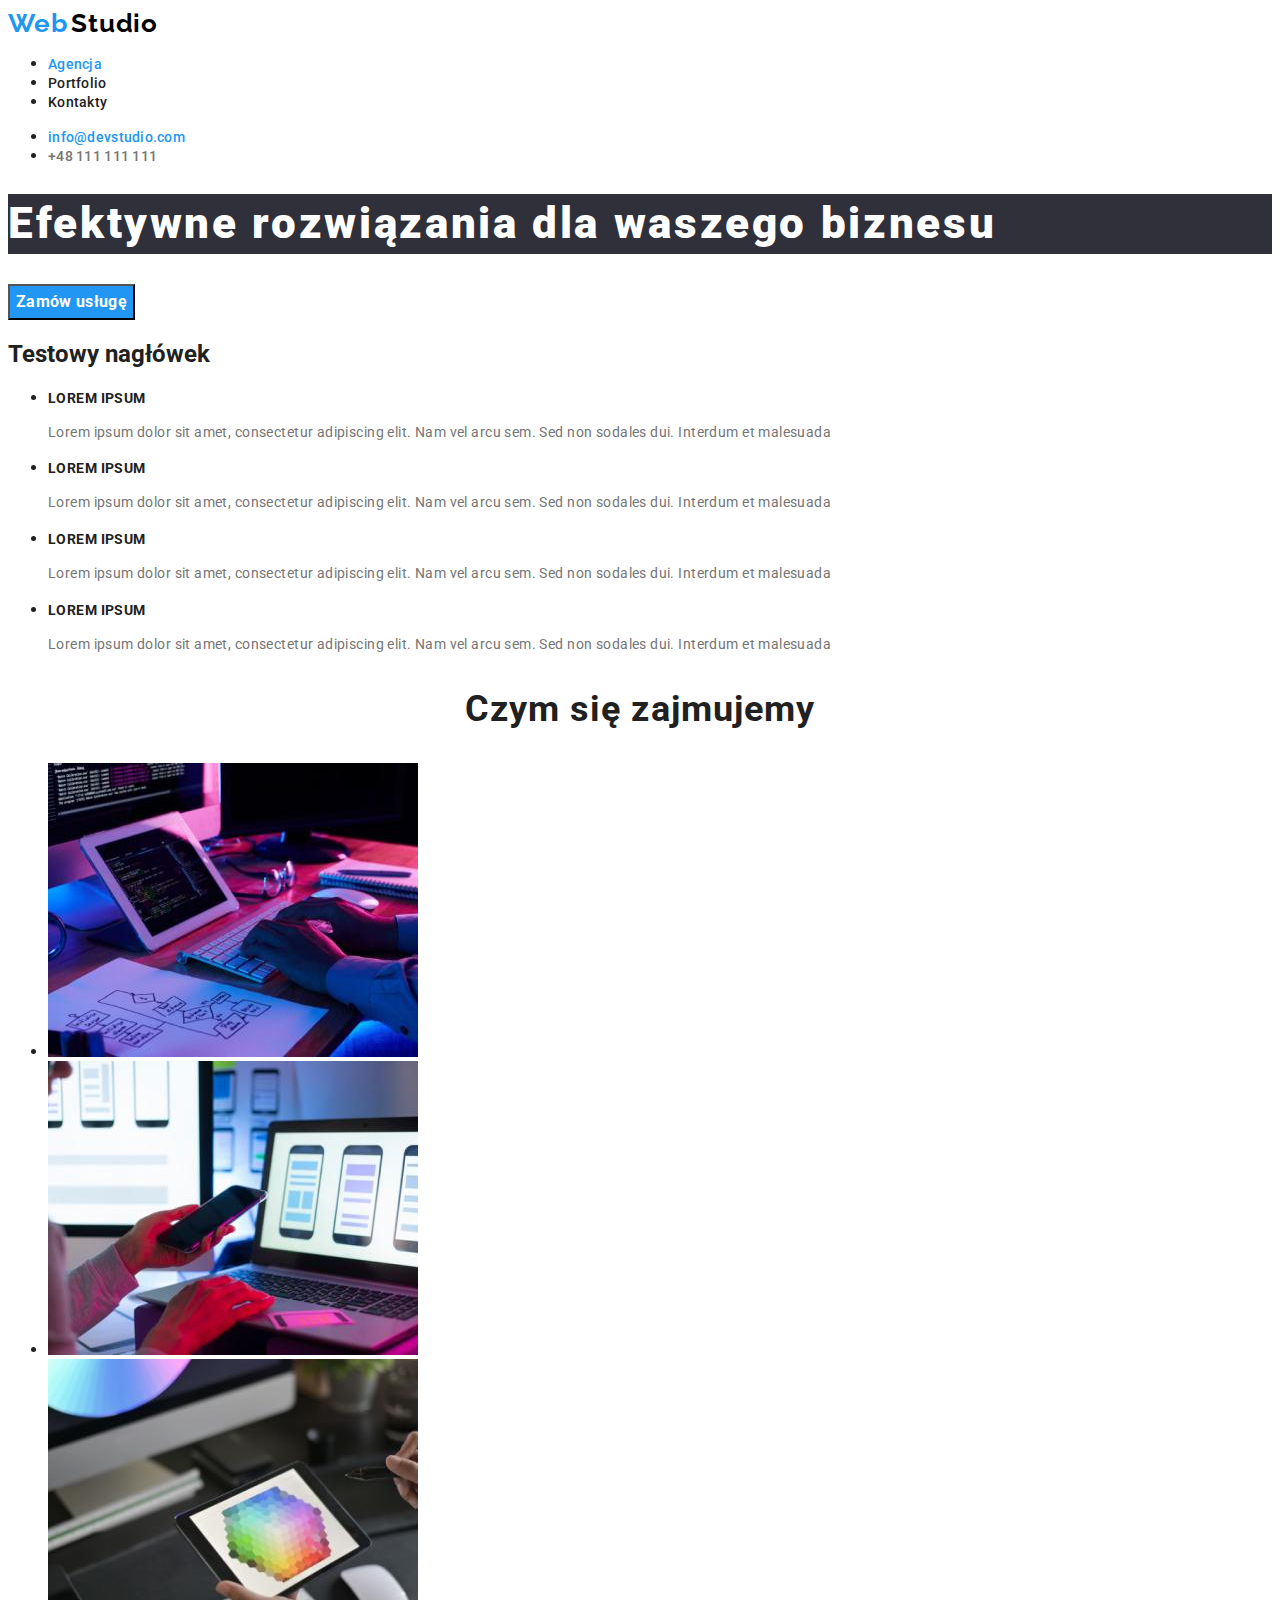
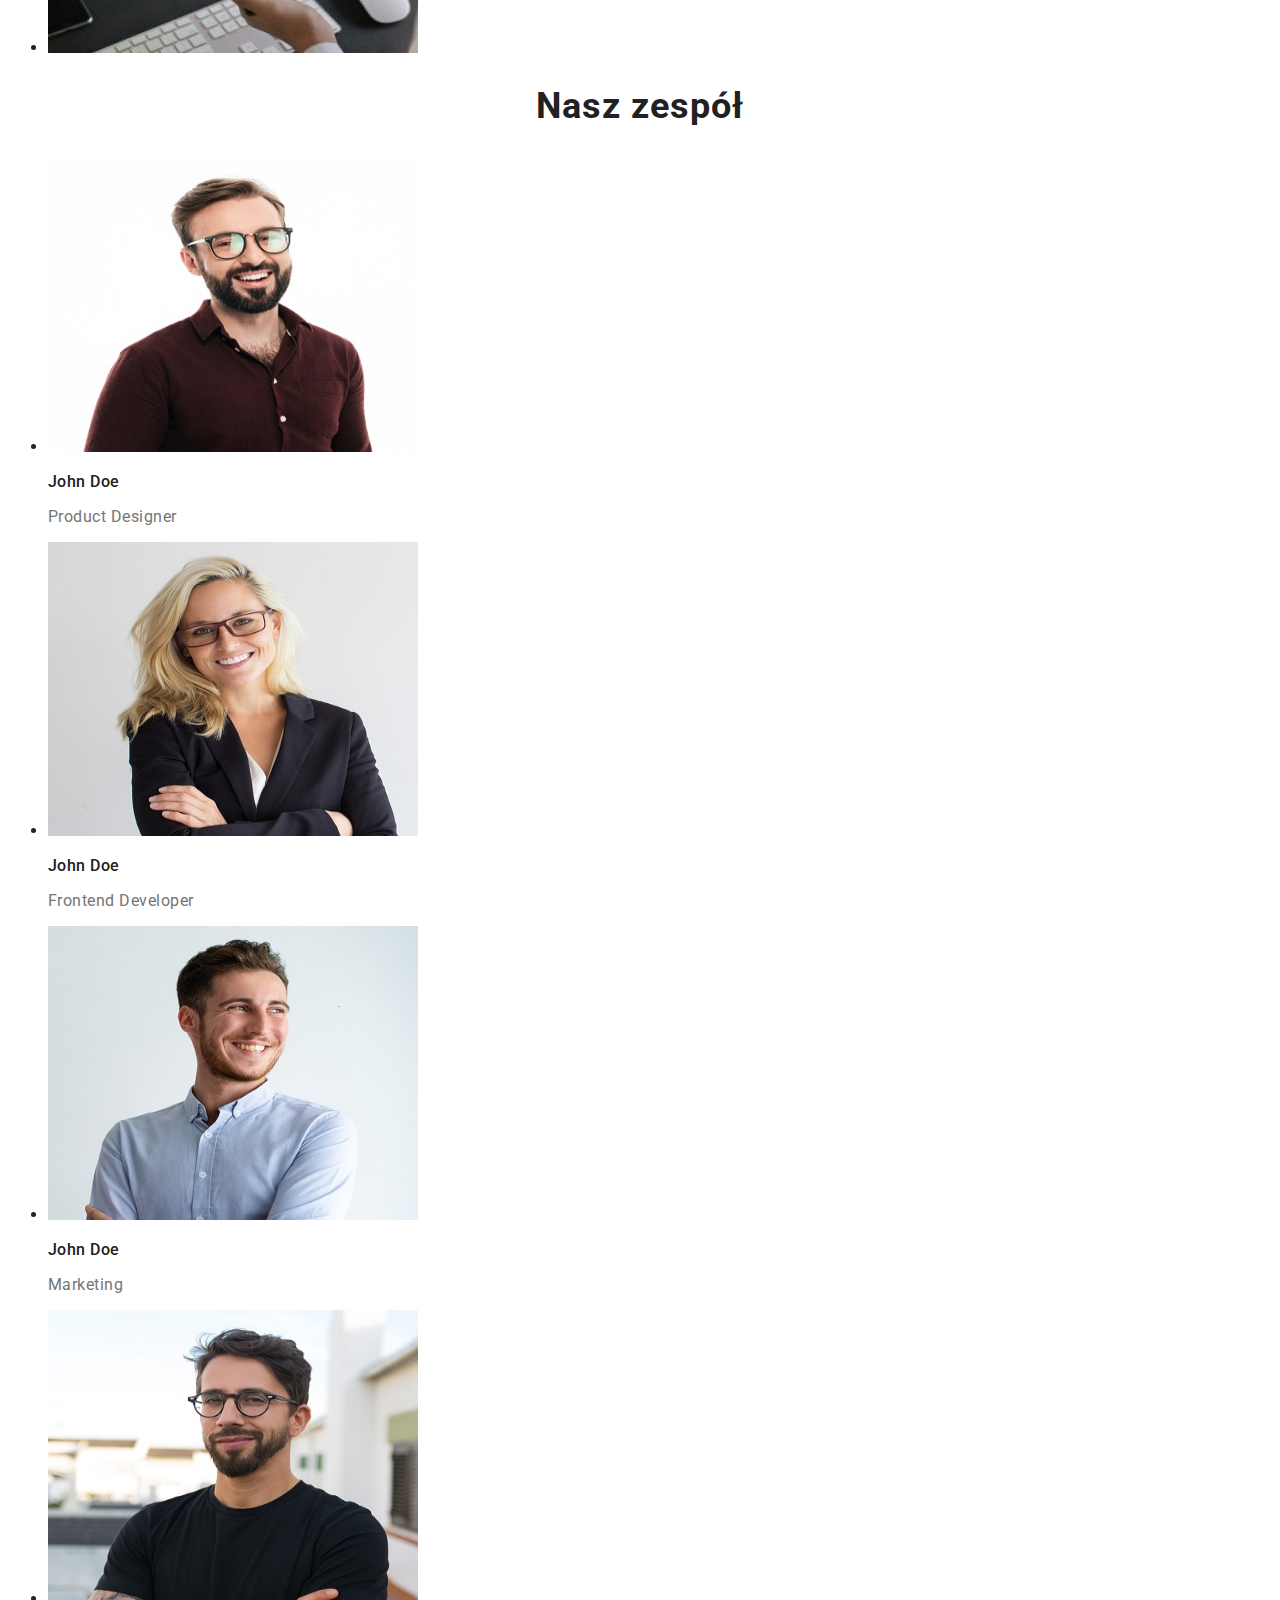
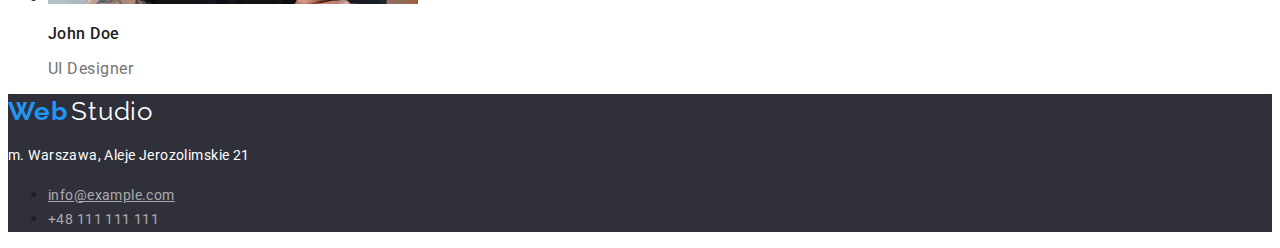
<file: index.html>
<!DOCTYPE html>
<html lang="pl">
<head>
    <meta charset="UTF-8">
    <meta http-equiv="X-UA-Compatible" content="IE=edge">
    <meta name="viewport" content="width=device-width, initial-scale=1.0">
    <link rel="stylesheet" href="css/style.css">
    <link rel="preconnect" href="https://fonts.googleapis.com">
    <link rel="preconnect" href="https://fonts.gstatic.com" crossorigin>
    <link href="https://fonts.googleapis.com/css2?family=Raleway:wght@700&amp;family=Roboto:wght@400;500;700;900&amp;display=swap" rel="stylesheet">
    <title>Studio</title>
</head>
<body>
<header>
    <a href="./index.html " class="logo">
        <span class="logoName1">Web</span>
        <span class="logoName2">Studio</span>
    </a>
    <nav>
        <ul>
            <li><a href="#" class="a2">Agencja</a></li>
            <li><a href="#" class="a">Portfolio</a></li>
            <li><a href="#" class="a">Kontakty</a></li>
        </ul>
    </nav>
<ul>
    <li><a href="mailto:info@devstudio.com" class="a2">info@devstudio.com</a></li>
    <li><a href="tel:+48111111111" class="adress">+48 111 111 111</a></li>
</ul>
</header>
<main>
<section>
<h1 class="logo3">Efektywne rozwiązania dla waszego biznesu</h1> <button type="button" class="button3">Zamów usługę</button>
</section>
<section>
    <h2>Testowy nagłówek</h2>
<ul>
    <li>
        <h3 class="h3_v2">LOREM IPSUM</h3>
        <p class="p2">Lorem ipsum dolor sit amet, consectetur adipiscing elit. Nam vel arcu sem. Sed non sodales dui. Interdum et malesuada</p>
    </li>
    <li>
        <h3 class="h3_v2">LOREM IPSUM</h3>
        <p class="p2">Lorem ipsum dolor sit amet, consectetur adipiscing elit. Nam vel arcu sem. Sed non sodales dui. Interdum et malesuada</p>
    </li>
    <li>
        <h3 class="h3_v2">LOREM IPSUM</h3>
        <p class="p2">Lorem ipsum dolor sit amet, consectetur adipiscing elit. Nam vel arcu sem. Sed non sodales dui. Interdum et malesuada</p>
    </li>
    <li>
        <h3 class="h3_v2">LOREM IPSUM</h3>
        <p class="p2">Lorem ipsum dolor sit amet, consectetur adipiscing elit. Nam vel arcu sem. Sed non sodales dui. Interdum et malesuada</p>
    </li>
</ul>
</section>
<section>
<h2 class="title">Czym się zajmujemy</h2>
<ul>
<li><img src="images/praca.jpg" width="370" height="294" alt="Praca przy biurku">
</li>
<li><img src="images/imgg.jpg" width="370" height="294" alt="Praca z telefonem">
</li>
<li><img src="images/tablet.jpg" width="370" height="294" alt="Praca z tabletem">
</li>
</ul>
</section>
<section>
<div>
<h2 class="title2">Nasz zespół</h2>
<ul>
<li><img src="images/bordo.jpg" width="370" height="294" alt="Pan w bordowej koszuli">
<h3 class="name">John Doe</h3>
<p class="work">Product Designer</p>
</li>
<li><img src="images/pani.jpg" width="370" height="294" alt="Pani w marynarce">
<h3 class="name">John Doe</h3>
<p class="work">Frontend Developer</p>
</li>
<li><img src="images/biala.jpg" width="370" height="294" alt="Pan w bialej koszuli">
<h3 class="name">John Doe</h3>
<p class="work">Marketing</p>
</li>
<li><img src="images/img.jpg" width="370" height="294" alt="Pan w czarnej koszulce">
<h3 class="name">John Doe</h3>
<p class="work">UI Designer</p>
</li>
</ul>
</div>
</section>
</main>
<footer style="background-color:#2F303A;">
    <a href="./index.html " class="logo">
        <span class="logoFooter1">Web</span>
        <span class="logoFooter2">Studio</span>
    </a>
    <address>
    <p class="adress2">m. Warszawa, Aleje Jerozolimskie 21</p>
    <ul>
        <li><a href="mailto:info@example.com" class="adress3">info@example.com</a></li>
        <li><a href="tel:+48111111111" class="adress4">+48 111 111 111</a></li>
    </ul>
    </address>
    </footer>
    </body>
    </html>
</file>
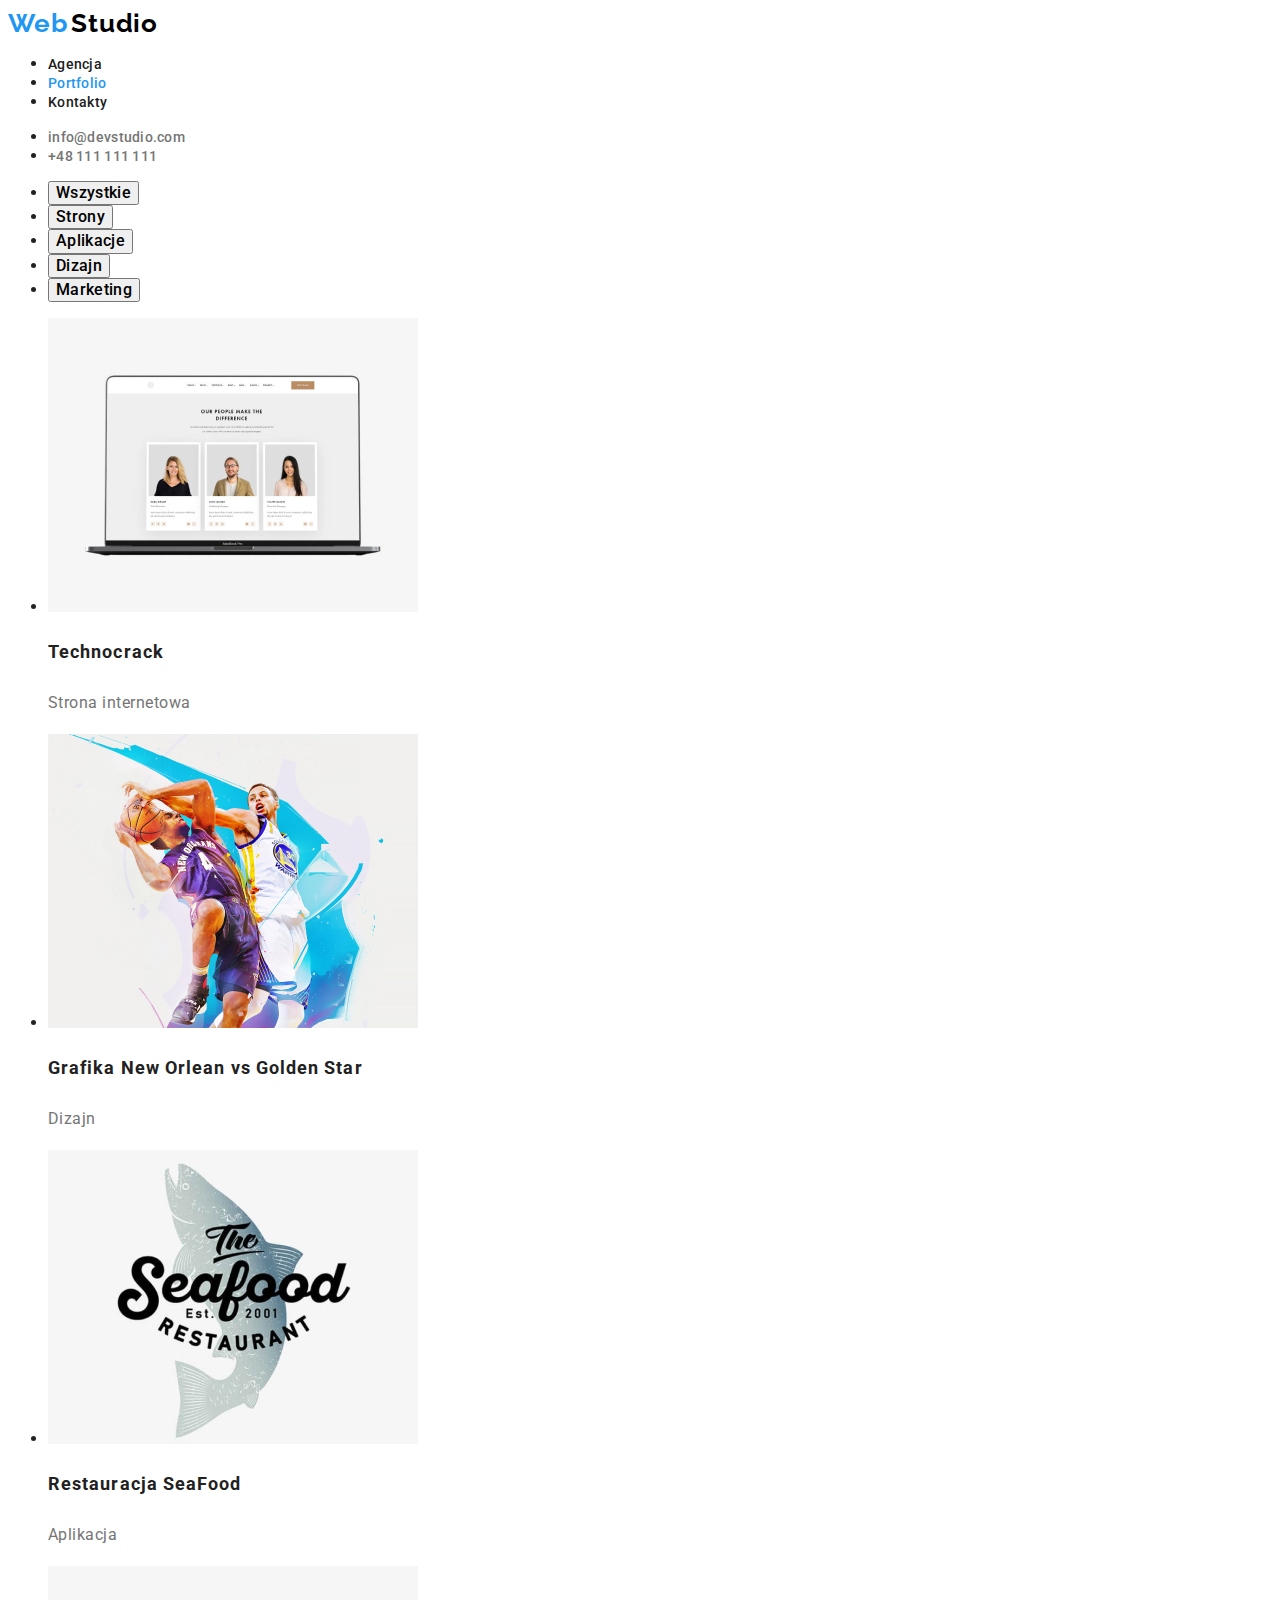
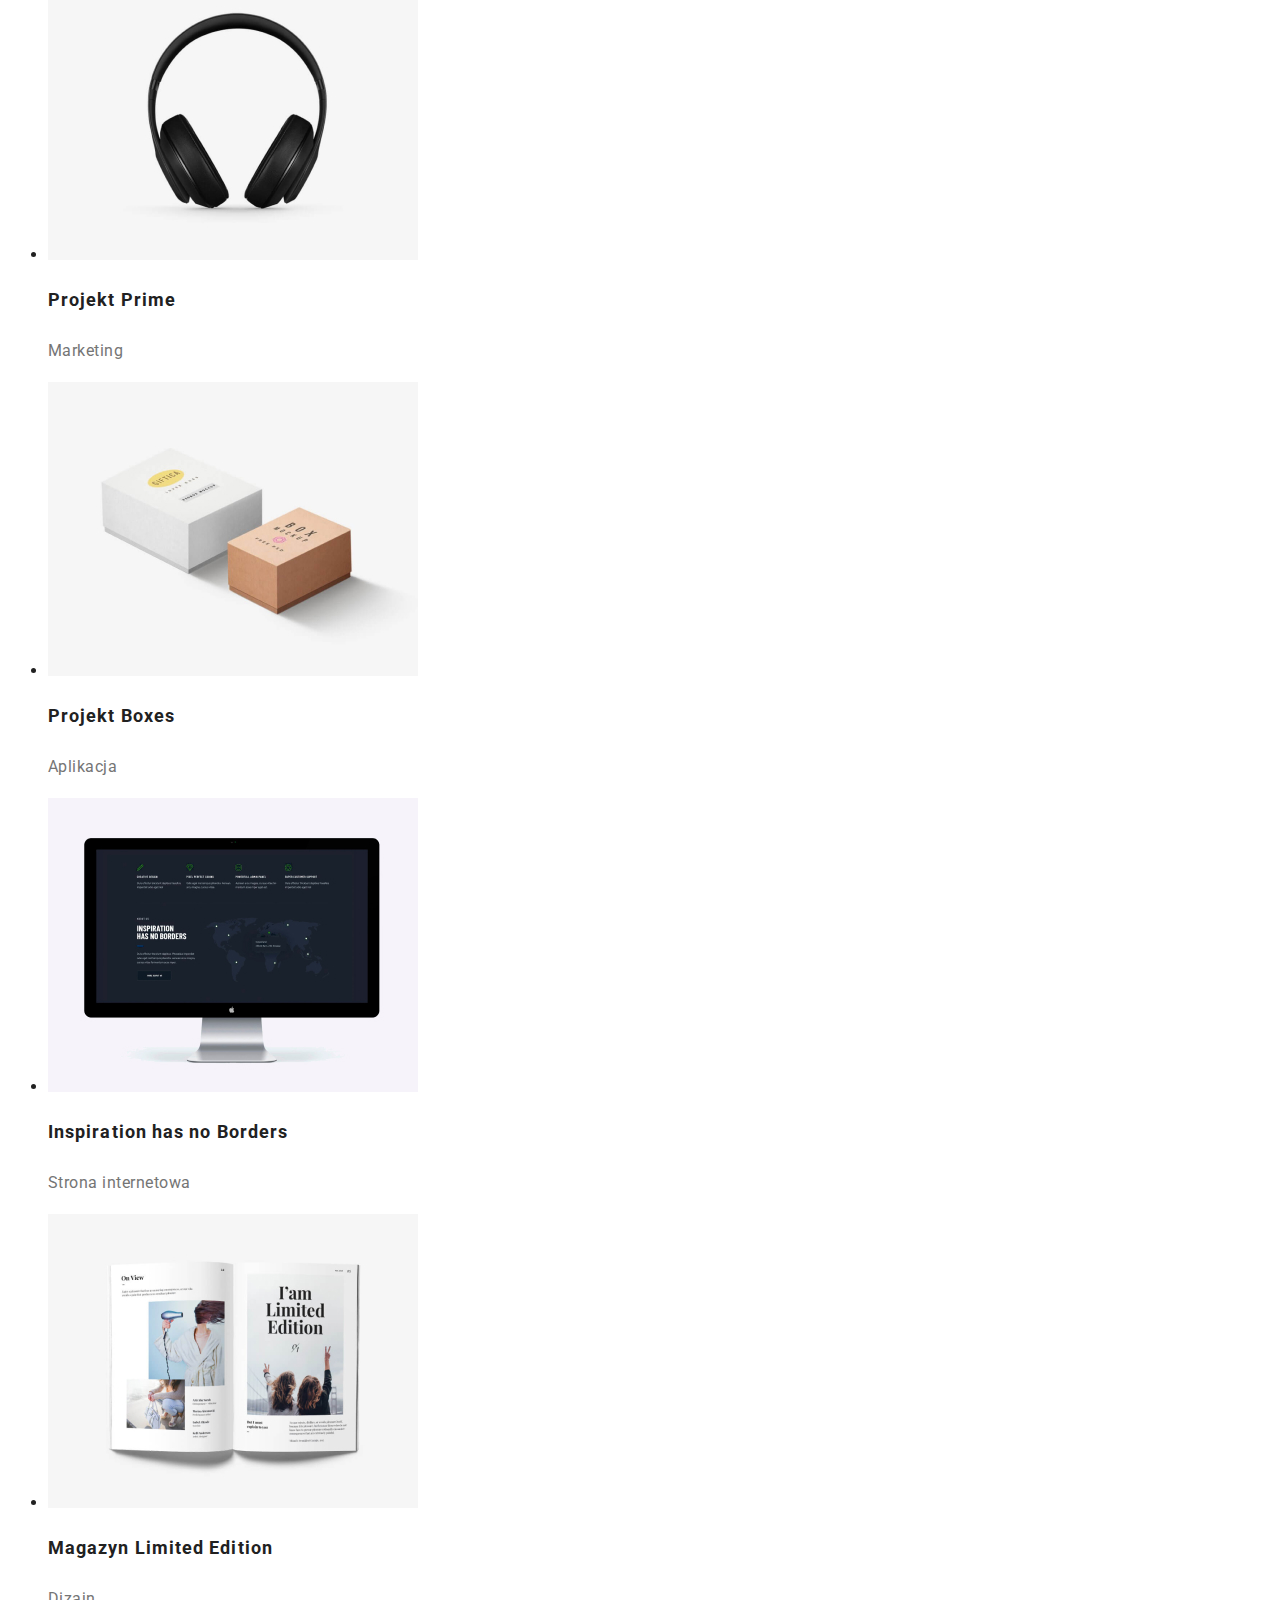
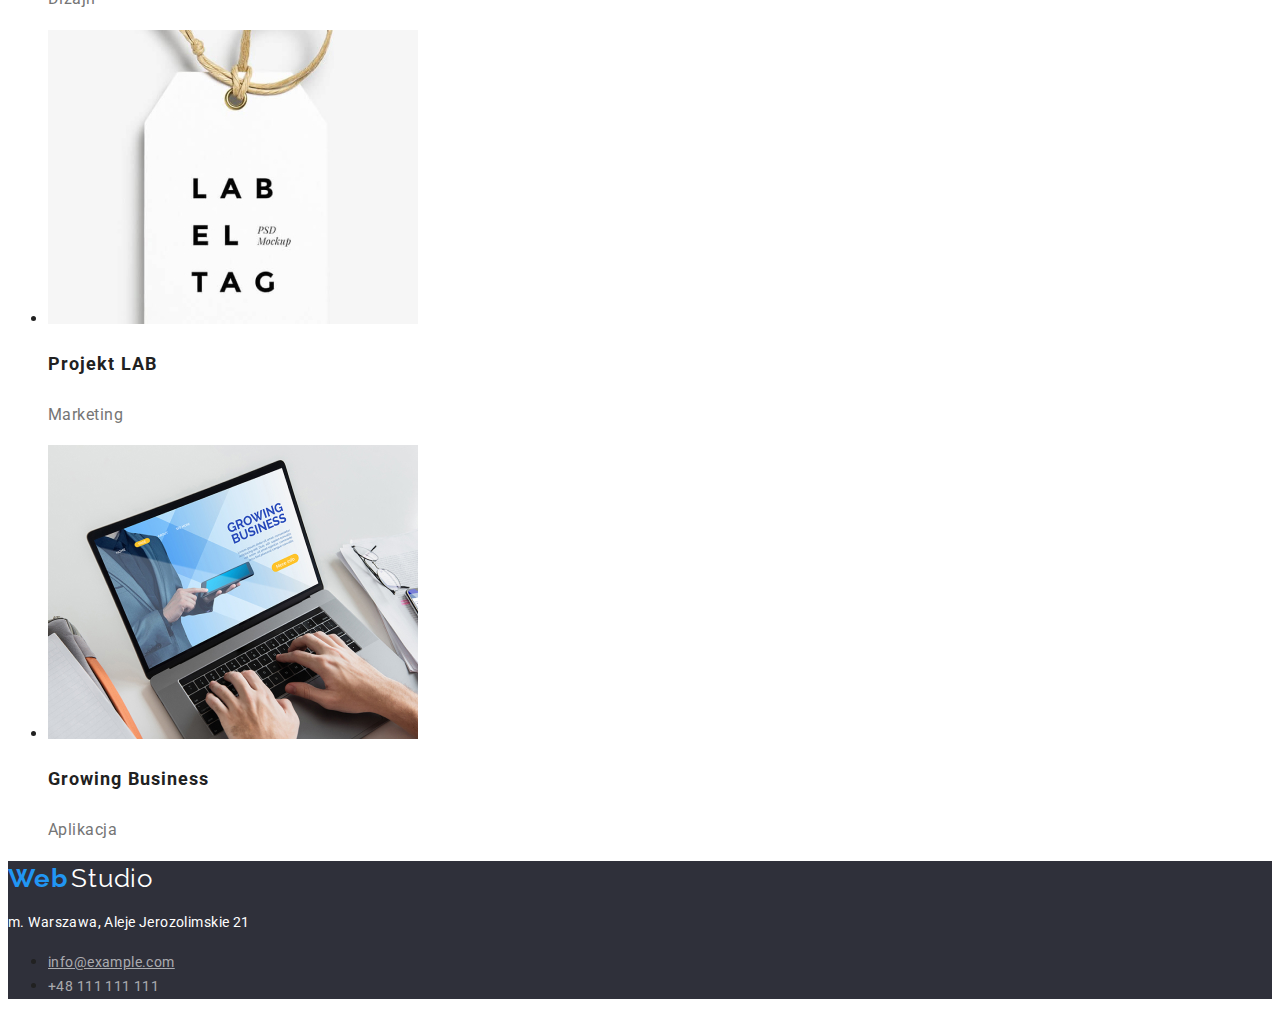
<file: portfolio.html>
<!DOCTYPE html>
<html lang="pl">
<head>
    <meta charset="UTF-8">
    <meta http-equiv="X-UA-Compatible" content="IE=edge">
    <meta name="viewport" content="width=device-width, initial-scale=1.0">
    <link rel="stylesheet" href="css/style.css">
    <link rel="preconnect" href="https://fonts.googleapis.com">
    <link rel="preconnect" href="https://fonts.gstatic.com" crossorigin>
    <link href="https://fonts.googleapis.com/css2?family=Raleway:wght@700&amp;family=Roboto:wght@400;500;700;900&amp;display=swap" rel="stylesheet">
    <title>Portoflio</title>
</head>
<body>
    <header>
        <a href="./index.html" class="logo">
            <span class="logoName1">Web</span>
            <span class="logoName2">Studio</span>
        </a>
    <nav>
        <ul>
            <li><a href="#" class="a">Agencja</a></li>
            <li><a href="#" class="a2">Portfolio</a></li>
            <li><a href="#" class="a">Kontakty</a></li>
        </ul>
    </nav>
<ul>
    <li><a href="mailto:info@devstudio.com" class="adress" class="interactive-contact">info@devstudio.com</a></li>
    <li><a href="tel:+48111111111" class="adress" class="interactive-contact">+48 111 111 111</a></li>
</ul>
</header>
<main>
<section>
<ul>
    <li><button type="button" class="button2" class="interactive-blue">Wszystkie</button></li>
    <li><button type="button" class="button2" class="interactive-white">Strony</button></li>
    <li><button type="button" class="button2" class="interactive-white">Aplikacje</button></li>
    <li><button type="button" class="button2" class="interactive-white">Dizajn</button></li>
    <li><button type="button" class="button2" class="interactive-white">Marketing</button></li>
</ul>
</section>
<section>
<div>
<ul>
    <li><img src="images/technocrack.jpg"
    width="370"
    height="294"
    alt="Laptop">
    <h3 class="h3">Technocrack</h3>
    <p class="p">Strona internetowa</p>
    </li>
    <li><img src="images/grafika.jpg"
    width="370"
    height="294"
    alt="Koszykarze">
    <h3 class="h3">Grafika New Orlean vs Golden Star</h3>
    <p class="p">Dizajn</p>
    </li>
    <li><img src="images/seafood.jpg"
    width="370"
    height="294"
    alt="Restauracja">
    <h3 class="h3">Restauracja SeaFood</h3>
    <p class="p">Aplikacja</p>
    </li>
    <li><img src="images/headphones.jpg"
    width="370"
    height="294"
    alt="Słuchawki">
    <h3 class="h3">Projekt Prime</h3>
    <p class="p">Marketing</p>
    </li>
    <li><img src="images/boxes.jpg"
    width="370"
    height="294"
    alt="Paczki">
    <h3 class="h3">Projekt Boxes</h3>
    <p class="p">Aplikacja</p>
    </li>
    <li><img src="images/inspiration.jpg"
    width="370"
    height="294"
    alt="Monitor">
    <h3 class="h3">Inspiration has no Borders</h3>
    <p class="p">Strona internetowa</p>
    </li>
    <li><img src="images/magazyn.jpg"
    width="370"
    height="294"
    alt="Książka">
    <h3 class="h3">Magazyn Limited Edition</h3>
    <p class="p">Dizajn</p>
    </li>
    <li><img src="images/lab.jpg"
    width="370"
    height="294"
    alt="Metka">
    <h3 class="h3">Projekt LAB</h3>
    <p class="p">Marketing</p>
    </li>
    <li><img src="images/biznes.jpg"
    width="370"
    height="294"
    alt="Praca w biznesie">
    <h3 class="h3">Growing Business</h3>
    <p class="p">Aplikacja</p>
    </li>
</ul>
</div>
</section>
</main>
<footer style="background-color:#2F303A;">
    <a href="./index.html " class="logo">
        <span class="logoFooter1">Web</span>
        <span class="logoFooter2">Studio</span>
    </a>
<address>
<p class="adress2">m. Warszawa, Aleje Jerozolimskie 21</p>
<ul>
    <li><a href="mailto:info@example.com" class="adress3" class="interactive-contact">info@example.com</a></li>
    <li><a href="tel:+48111111111" class="adress4" class="interactive-contact">+48 111 111 111</a></li>
</ul>
</address>
</footer>
</body>
</html>
</file>
<file: css/style.css>
/*zmienne*/
:root {
    --dark-color:  #000000;
    --black-color: #212121;
    --main-color:  #2196F3; 
    --grey-color:  #757575;
    --adress-color: rgba(255, 255, 255, 0.6);
    --buttuon_text-color: #FFFFFF;
}

body { 
font-family: "Roboto", sans-serif; 
color: var(--black-color);
font-size: 400;
}

.logoName1{
font-family: 'Raleway';
font-size: 26px;
font-weight: 700;
line-height: 1,19;
letter-spacing: 0.03em;
text-align: left;
color: var(--main-color);
text-decoration: none;
}

.logoFooter1{
    font-family: 'Raleway';
    font-size: 26px;
    font-weight: 700;
    line-height: 1,19;
    letter-spacing: 0.03em;
    text-align: left;
    color: var(--main-color);
    text-decoration: none;
    }

.logoName2{
font-family: 'Raleway';
font-size: 26px;
font-weight: 700;
line-height: 1,19;
letter-spacing: 0.03em;
text-align: left;
color: var(--dark-color);
text-decoration: none;
}

.logo{text-decoration:none;}

.logoFooter2{
font-family: 'Raleway';
font-size: 26px;
font-weight: 400;
line-height: 1.38;
letter-spacing: 0.03em;
text-align: left;
color: var(--buttuon_text-color);
text-decoration: none;
}

.logo3{
    font-size: 44px;
    font-weight: 900;
    line-height: 1.36;
    letter-spacing: 0.06em;
    text-align: left;
    color: var(--buttuon_text-color);
    background-color: #2f303a;
    text-decoration: none;
    }


.title{
    font-size: 36px;
    font-weight: 700;
    line-height: 1.27;
    letter-spacing: 0.03em;
    text-align: center;
    color: var(--black-color);
    text-decoration: none;
}

.title2{
    font-size: 36px;
    font-weight: 700;
    line-height: 1.16;
    letter-spacing: 0.03em;
    text-align: center;
    color: var(--black-color);
    text-decoration: none;
}


.button{
font-family: inherit;
font-size: 14px;
font-weight: 500;
line-height: 1.14;
letter-spacing: 0.02em;
text-align: center;
color: var(--black-color);
text-decoration: none;
}

.button2{
font-family: inherit;
font-size: 16px;
font-weight: 500;
line-height: 1.14;
letter-spacing: 0.02em;
text-align: center;
text-decoration: none;
}

.button3{
font-family: inherit;
font-size: 16px;
font-weight: 700;
line-height: 1.875;
letter-spacing: 0.02em;
text-align: center;
color: var(--buttuon_text-color);
background: var(--main-color);
text-decoration: none;
}

.adress{
font-style: normal;
font-size: 14px;
font-weight: 500;
line-height: 1.14;
letter-spacing: 0.02em;
text-align: center;
color: var(--grey-color);
text-decoration: none;
}

.adress2{
font-style: normal;
font-size: 14px;
font-weight: 400;
line-height: 1.71;
letter-spacing: 0.03em;
text-align: left;
color: var(--buttuon_text-color);
text-decoration: none;
}

.adress3{
font-style: normal;
font-size: 14px;
font-weight: 400;
line-height: 1.71;
letter-spacing: 0.03em;
text-align: left;
color: var(--adress-color);
text-decoration: underline;
}

.adress4{
font-style: normal;
font-size: 14px;
font-weight: 400;
line-height: 1.71;
letter-spacing: 0.03em;
text-align: left;
color: var(--adress-color);
text-decoration: none;
}

.h3 {
font-size: 18px;
line-height: 2.0;
letter-spacing: 0.06em;
text-align: left;
color: var(--black-color);
text-decoration: none;
}

.h3_v2 
{
    font-size: 14px;
    line-height: 1.14;
    letter-spacing: 0.03em;
    text-align: left;
    color: var(--black-color);
    text-decoration: none;

}

.name{
    font-size: 16px;
    font-weight: 500;
    line-height: 1.187;
    letter-spacing: 0.03em;
    text-align: left;
    color: var(--black-color);
    text-decoration: none;
}

.work{
    font-size: 16px;
    font-weight: 400;
    line-height: 1.187;
    letter-spacing: 0.03em;
    text-align: left;
   color: var(--grey-color);
   text-decoration: none;
}

.p{
font-size: 16px;
font-weight: 400;
line-height: 1.87;
letter-spacing: 0.03em;
text-align: left;
color: var(--grey-color);
text-decoration: none;
}


.p1{
font-size: 14px;
font-weight: 400;
line-height: 1.71;
letter-spacing: 0.03em;
text-align: left;
color: var(--buttuon_text-color);
text-decoration: none;
}

.p2{
    font-size: 14px;
    font-weight: 400;
    line-height: 1.71;
    letter-spacing: 0.03em;
    text-align: left;
    color: var(--grey-color);
    text-decoration: none;
    }


.a{
font-size: 14px;
font-weight: 500;
line-height: 1.14;
letter-spacing: 0.02em;
text-align: left;
color: var(--black-color);
text-decoration: none;   
}

.a:hover{
    font-size: 14px;
    font-weight: 500;
    line-height: 1.14;
    letter-spacing: 0.02em;
    text-align: left;
    color: var(--main-color);
    text-decoration: underline;   
    }
    

.a2{
font-size: 14px;
font-weight: 500;
line-height: 1.14;
letter-spacing: 0.02em;
text-align: left;
color: var(--main-color);
text-decoration: none;
}
.a2:hover{
    font-size: 14px;
    font-weight: 500;
    line-height: 1.14;
    letter-spacing: 0.02em;
    text-align: left;
    color: var(--main-color);
    text-decoration: underline;
    }

.interactive-white{
background-color: #F5F4FA;
}

.interactive-white:hover{
background-color: violet;
}

.interactive-blue{
background-color: var(--main-color)
}

.interactive-blue:hover{
background-color: grey;
}

.interactive-contact{
color: var(--grey-color)
}

.interactive-contact:hover{
color: red
}
</file>
